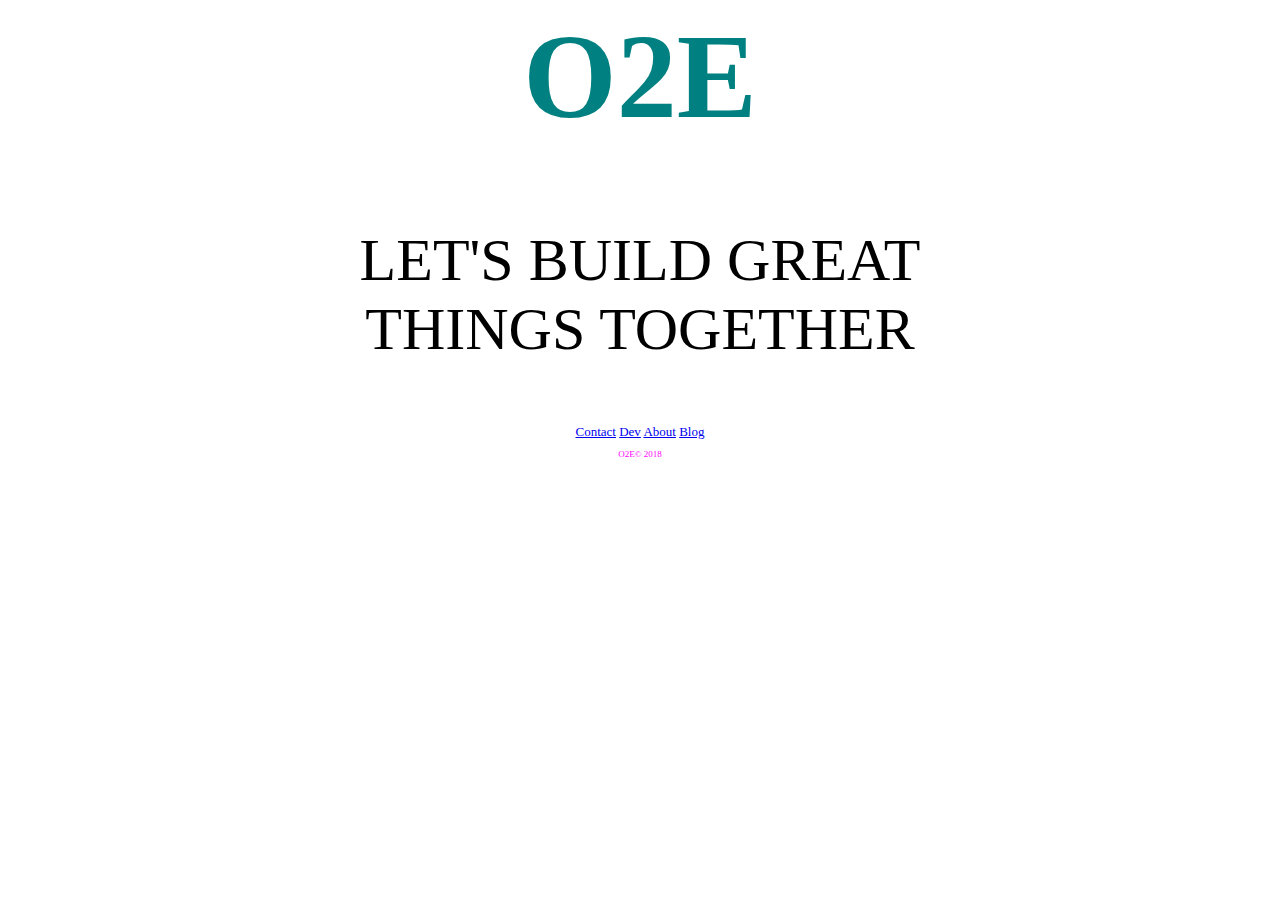
<file: O2E/index.html>
<DOCTYPE html>
<html>
<!--this is a personal webpage in which I plan to deploy before the 31st July 2018-->
<!-- It will include few neccesary like things I learnt in my Google Udacity Schorlarship i.e service worker, index.db etc -->
 <head>
  <link rel="stylesheet" href="O2E.css">	
   <title>
    O2E
  </title>
 </head>

<body>
	<h1> <!-- I will change it later to a company logo which plan to design laters -->
     O2E
    </h1>
	


<p>LET'S BUILD GREAT <br> THINGS TOGETHER</p>
<footer>
	<!--plan on creating a twitter like nav side bar for contact,dev, about and blog--> 
	<nav>
		<div>
			<a href="contact.html">Contact</a>
			<a href="developer.html">Dev</a>	
			<a href="about.html">About</a>
	        <a href="blog.html">Blog</a>
		</div>
	</nav>
	<p span="copy"> O2E&copy 2018 <p> <!--I will love to make this black later-->
</footer>
</body>
</html>
</file>
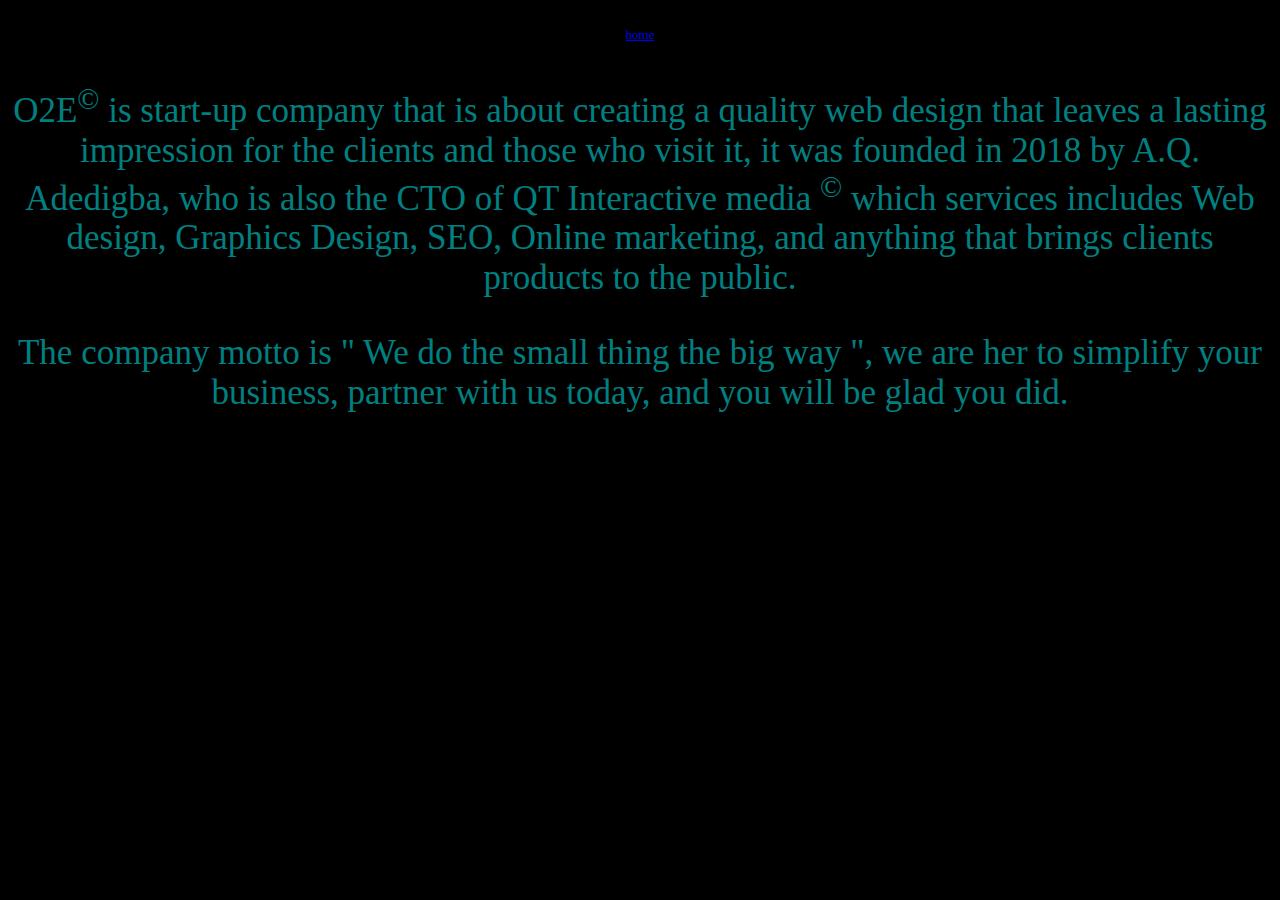
<file: O2E/about.html>
<!DOCTYPE html>
<html>
<head>
	<link rel="stylesheet" type="text/css" href="O2E.css">
	<!--I will be adding more about the company profile later-->

	<title>
		ABOUT 
	</title>
</head>
<body class="bodyab">
	<a id="abhm" href="O2E.html">home</a>
<p> O2E<sup>&copy</sup> is start-up company that is about creating a quality web design that leaves a lasting impression for the clients and those who visit it, it was founded in 2018 by A.Q. Adedigba, who is also the CTO of QT Interactive media <sup>&copy</sup> which services includes Web design, Graphics Design, SEO, Online marketing, and anything that brings clients products to the public.</p>
<p>
	The company motto is &quot We do the small thing the big way &quot, we are her to simplify your business, partner with us today, and you will be glad you did.
</p>
</body>
</html>
</file>
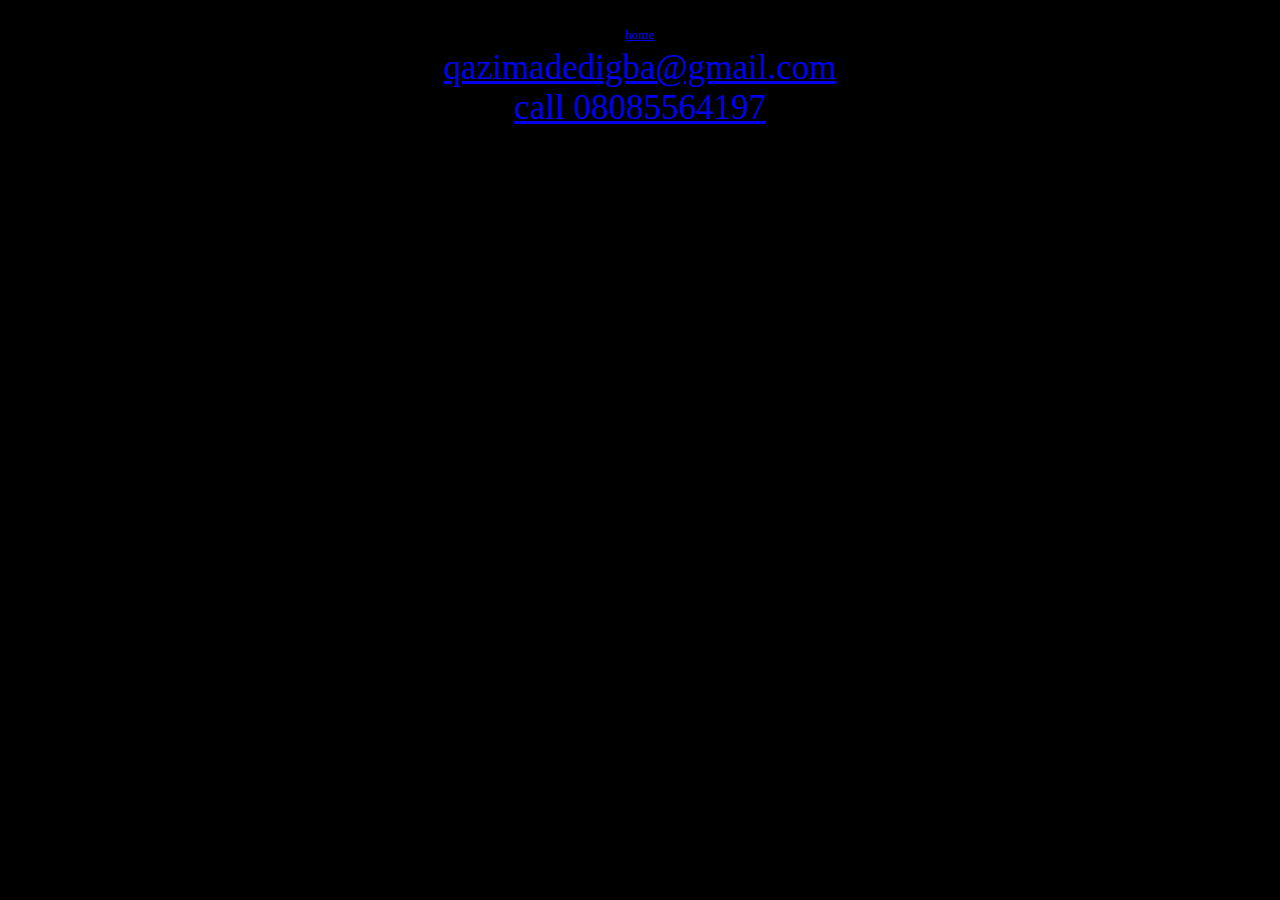
<file: O2E/contact.html>
<!DOCTYPE html>
 <meta charset="utf-8" type="text/html">

 <html>
 <head>
 	<link rel="stylesheet" type="text/css" href="O2E.css">
 	<title>contact</title>
 </head>
 <body class="bodyab">
 	<a id="cohm" href="O2E.html">home</a> <br>
  <a href="mailto:qazimadedigba@gmail.com">qazimadedigba@gmail.com</a> <br>

  <a href="tel:08085564197">call 08085564197</a>
 </body>
 </html>
</file>
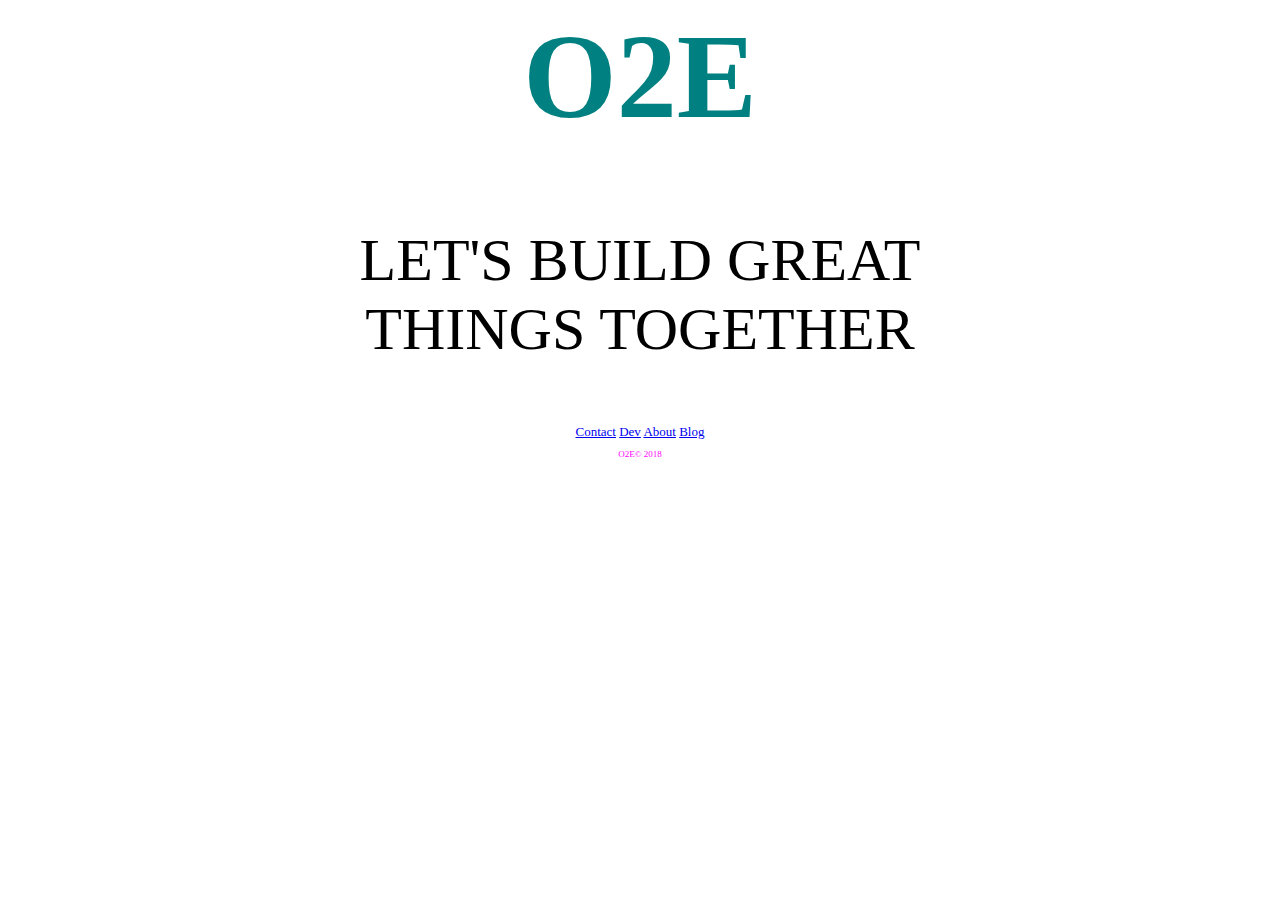
<file: O2E/O2E.html>
<DOCTYPE html>
<html>
<!--this is a personal webpage in which I plan to deploy before the 31st July 2018-->
<!-- It will include few neccesary like things I learnt in my Google Udacity Schorlarship i.e service worker, index.db etc -->
 <head>
  <link rel="stylesheet" href="O2E.css">	
   <title>
    O2E
  </title>
 </head>

<body>
	<h1> <!-- I will change it later to a company logo which plan to design laters -->
     O2E
    </h1>
	


<p>LET'S BUILD GREAT <br> THINGS TOGETHER</p>
<footer>
	<!--plan on creating a twitter like nav side bar for contact,dev, about and blog--> 
	<nav>
		<div>
			<a href="contact.html">Contact</a>
			<a href="developer.html">Dev</a>	
			<a href="about.html">About</a>
	        <a href="blog.html">Blog</a>
		</div>
	</nav>
	<p span="copy"> O2E&copy 2018 <p> <!--I will love to make this black later-->
</footer>
</body>
</html>
</file>
<file: O2E/O2E.css>
body
{
	text-align: center;
	background-color:white;
	color: #blue;
	font: san-serif;
	font-size: 60px;
}
h1
{
    text-align: center;
	color: teal;
	text-align: center;
}
footer
{
	font-size: xx-small;
	font-family: cursive;
	color: magenta;
}
nav
{
	font-size: 13px;
	font-family: serif;
	color: magenta;
}
#homenav
{
	text-align: left;
	color: #ffffff
	font:cursive;
	font-size: 17px;
}
span
{
	color: #000000;
}
.bodyab
{
background-color: black;
color:teal;
font-size: 35px;
}
#abhm
{
	text-align: left;
	font-size: 13px;
}
#cohm
{
	text-align: left;
	font-size: 13px;
}
</file>
